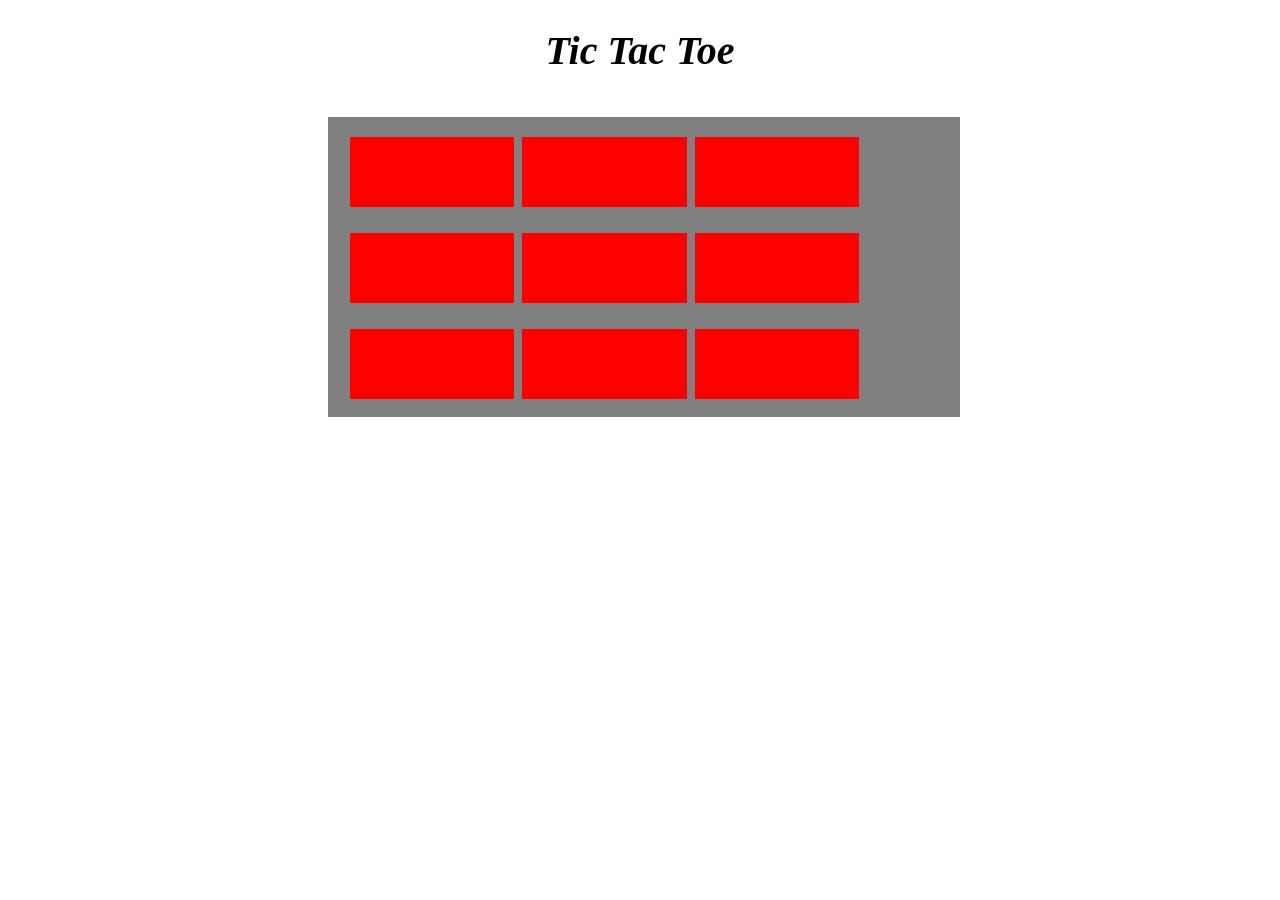
<file: index.html>
﻿<!DOCTYPE html>
<html lang="en">
<head>
	<meta charset="UTF-8">
	<link rel="stylesheet" type="text/css" href="style.css">
	<title>Tic Tac Toe</title>
</head>

<body>

	<h1>Tic Tac Toe</h1>

	<div id="spacer"> </div>
	<div id="board">

		<div class="row" id="rowA">
			<div class="a 1 box"> </div>
			<div class="a 2 box"> </div>
			<div class="a 3 box"> </div>	
		</div>

		<div class="row" id="rowB">
			<div class="b 1 box"> </div>
			<div class="b 2 box"> </div>
			<div class="b 3 box"> </div>	
		</div>

		<div class="row" id="rowC">
			<div class="c 1 box"> </div>
			<div class="c 2 box"> </div>
			<div class="c 3 box"> </div>
		</div>

	</div>
	
</body>

	<script src="https://cdnjs.cloudflare.com/ajax/libs/jquery/2.2.0/jquery.min.js"></script>
	<script src="main.js"></script>
</html>
</file>
<file: style.css>
h1 {
	text-align: center;
	font-size: 40px;
	font-style: italic;
}

h1:hover{
	color: red;
	font-style: bold;
	font-size: 50px;
}

#board {
	height: 300px;
	width: 50%;
	background-color: gray;
	display: inline-block;
	position: relative;
}

#spacer {
	height: 300px;
	width: 25%;
	display: inline-block;
	position: relative;
}

.row {
	height: 50px;
	width: 50%;
	display: inline;
	margin-right: 20px;
	margin-left: 20px;
}

.box {
	height: 70px;
	width: 26%;
	background-color: red;
	margin: 2px;
	margin-top: 20px;
	display: inline-block;

	text-align: center;
	font-style: bold;
	font-size: 25px;
}

.box:hover {
	height: 80px;
	width: 29%;
	background-color: yellow;
}
</file>
